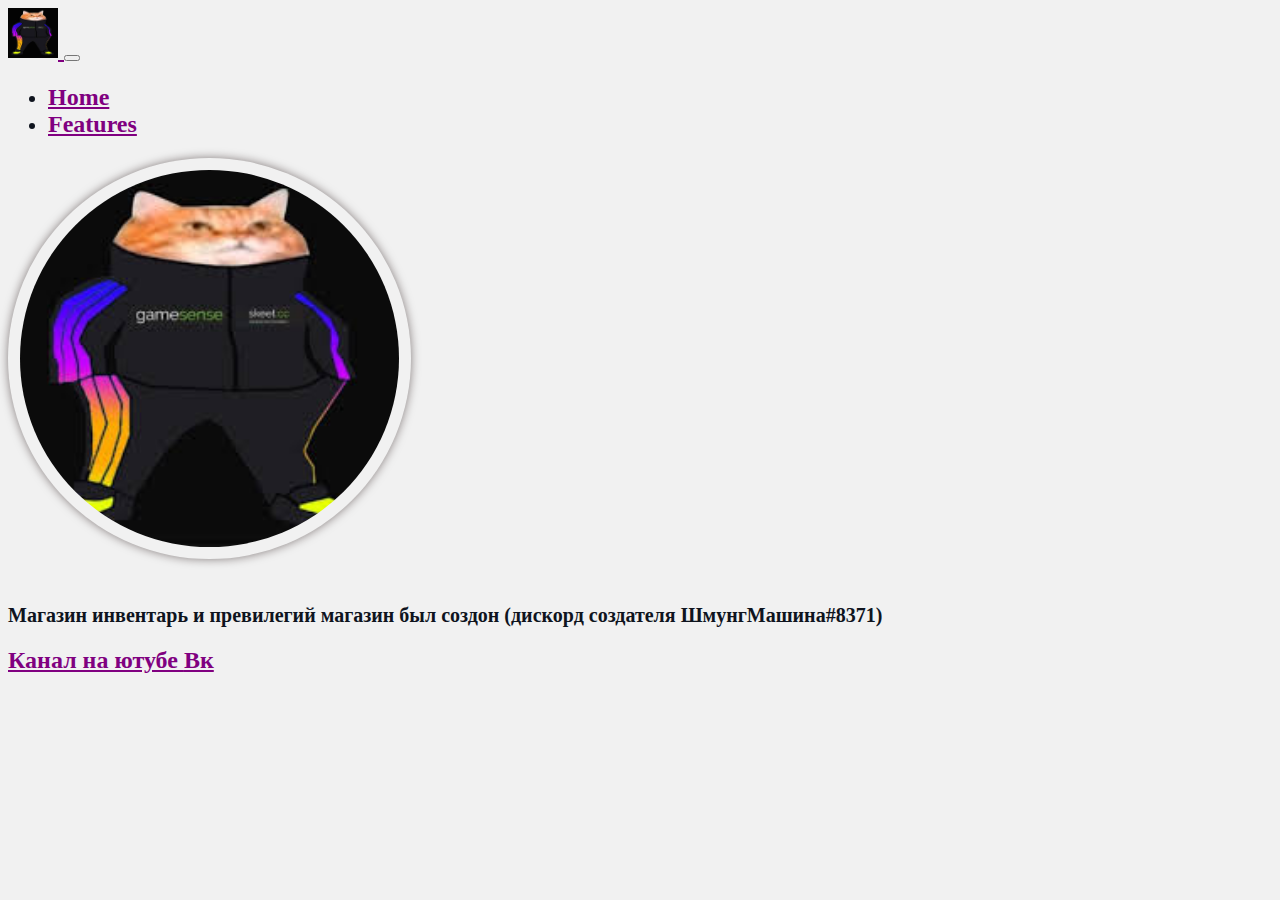
<file: index.html>
<!DOCTYPE html>
<html lang="ru">
<head>
    <meta charset="UTF-8">
    <meta http-equiv="X-UA-Compatible" content="IE=edge">
    <meta name="viewport" content="width=device-width, initial-scale=1.0">
    <title>Меню</title>
    <link href="https://cdn.jsdelivr.net/npm/bootstrap@5.2.0/dist/css/bootstrap.min.css" rel="stylesheet" integrity="sha384-gH2yIJqKdNHPEq0n4Mqa/HGKIhSkIHeL5AyhkYV8i59U5AR6csBvApHHNl/vI1Bx" crossorigin="anonymous">
    <link rel="stylesheet" href="styles.css">
    <script src="https://cdn.jsdelivr.net/npm/bootstrap@5.2.0/dist/js/bootstrap.bundle.min.js" integrity="sha384-A3rJD856KowSb7dwlZdYEkO39Gagi7vIsF0jrRAoQmDKKtQBHUuLZ9AsSv4jD4Xa" crossorigin="anonymous"></script>
    <link rel="apple-touch-icon" sizes="180x180" href="/apple-touch-icon.png">
<link rel="icon" type="image/png" sizes="32x32" href="/favicon-32x32.png">
<link rel="icon" type="image/png" sizes="16x16" href="/favicon-16x16.png">
<link rel="manifest" href="/site.webmanifest">
    <style>
      .rounded-img {
        width: 30%;
        border-radius: 50%;
        box-shadow: 0 0 10px rgba(26, 9, 9, 0.5);
        padding: 0.6em;
        margin-bottom: 1em;
      }
    </style>
</head>
<body>
  <nav class="navbar navbar-expand-lg navbar-dark bg-dark">
    <div class="container">
      <a class="navbar-brand p-0" href="/">
        <img src="lol_krk.png" alt="lol_krk" width="50" />
      </a>
      <button class="navbar-toggler" type="button" data-bs-toggle="collapse" data-bs-target="#navbarNav" aria-controls="navbarNav" aria-expanded="false" aria-label="Toggle navigation">
        <span class="navbar-toggler-icon"></span>
      </button>
      <div class="collapse navbar-collapse" id="navbarNav">
        <ul class="navbar-nav">
          <li class="nav-item">
            <a class="nav-link active" aria-current="page" href="/">Home</a>
          </li>
          <li class="nav-item">
            <a class="nav-link" href="places.html">Features</a>
          </li>
        </ul>
      </div>
    </div>
  </nav>
     </tr>
    </tfoot>
  </table>
   <div class="container text-center my-5">
    <div class="row">
      <div class="col-lg-12 col-md-8 mx-auto">
        <img class="rounded-img" src="lol_krk.jpg" alt="">
        <p>Магазин инвентарь и превилегий магазин был создон (дискорд создателя ШмунгМашина#8371)</p>
        <a href="https://www.youtube.com/channel/UC_WW6n_85wum-mQinL87A7A" target="_blank" 
        class="btn btn-primary">
        Канал на ютубе
        </a>
        <a href="https://vk.com/abdulaokmazov" target="_blank" 
        class="btn btn-secondary">
        Вк
        </a>
      </div>
    </div>
   </div>
 </body>
</html>
</file>
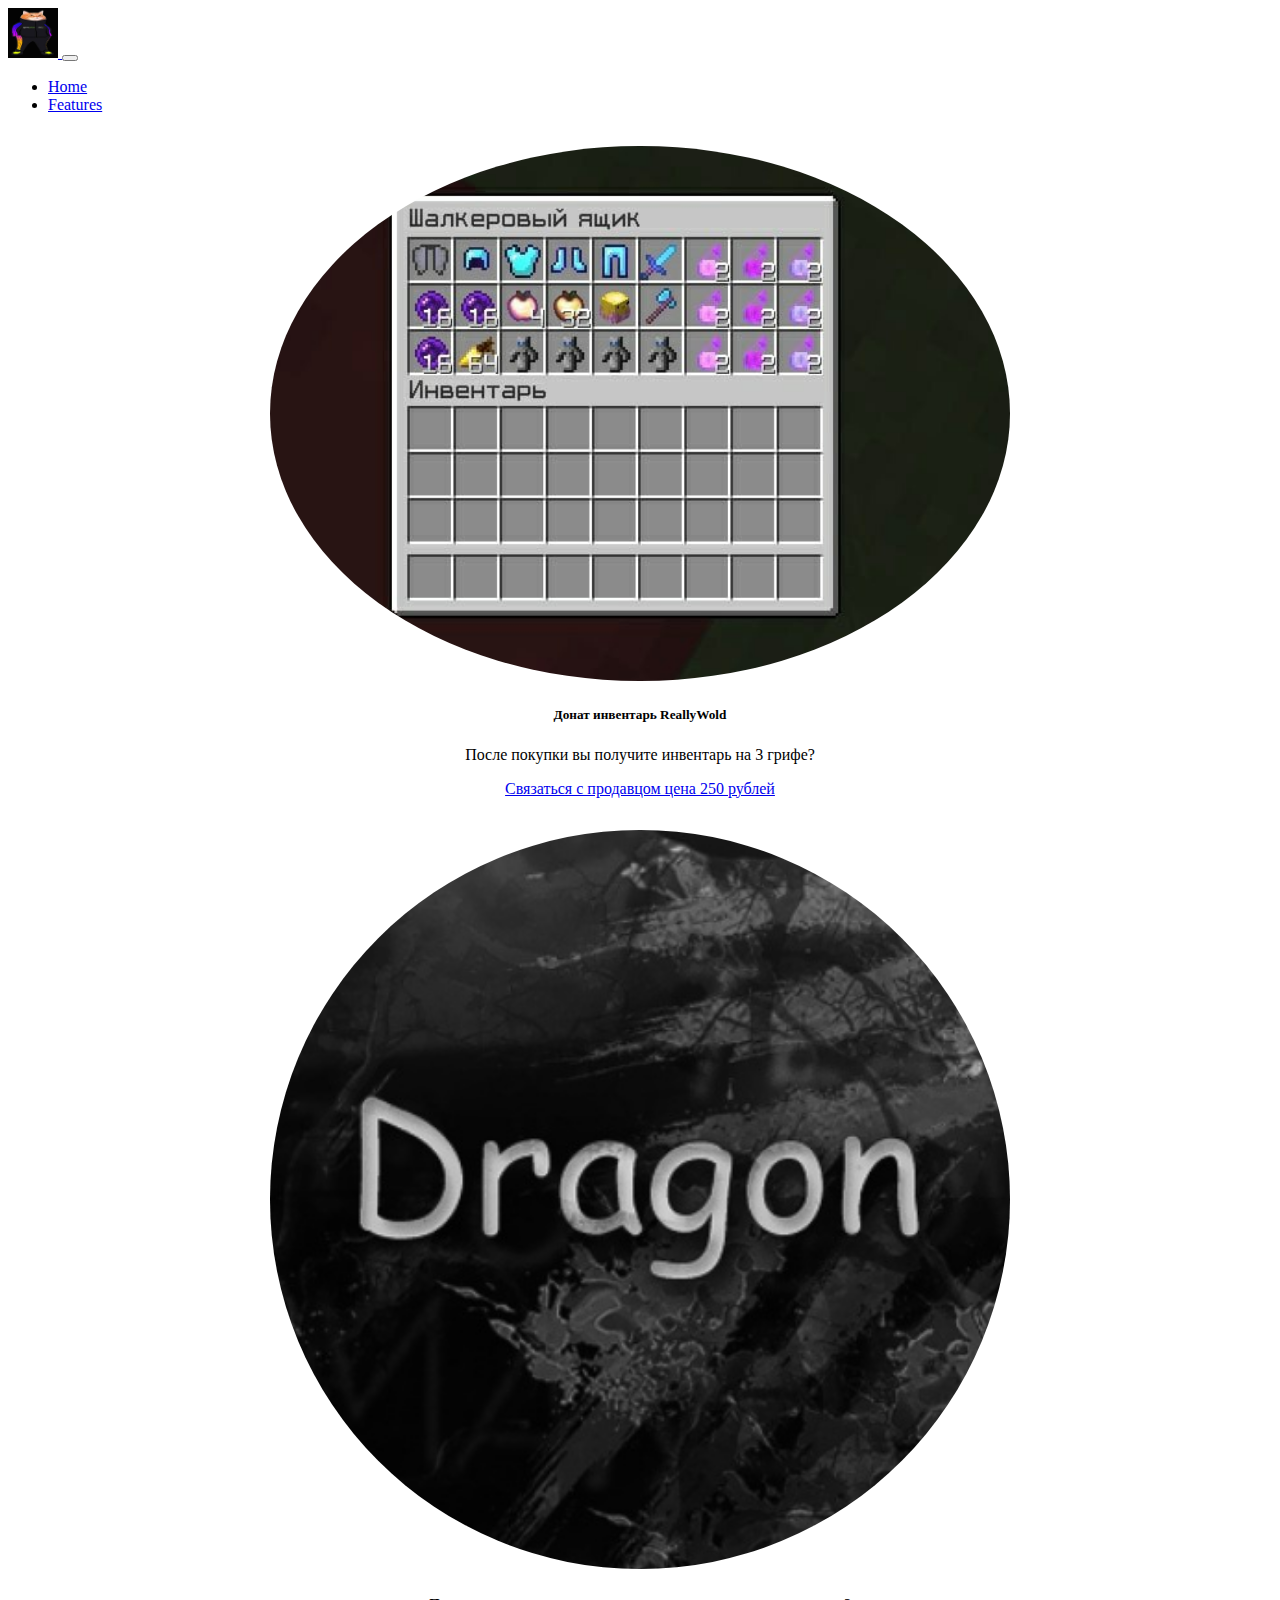
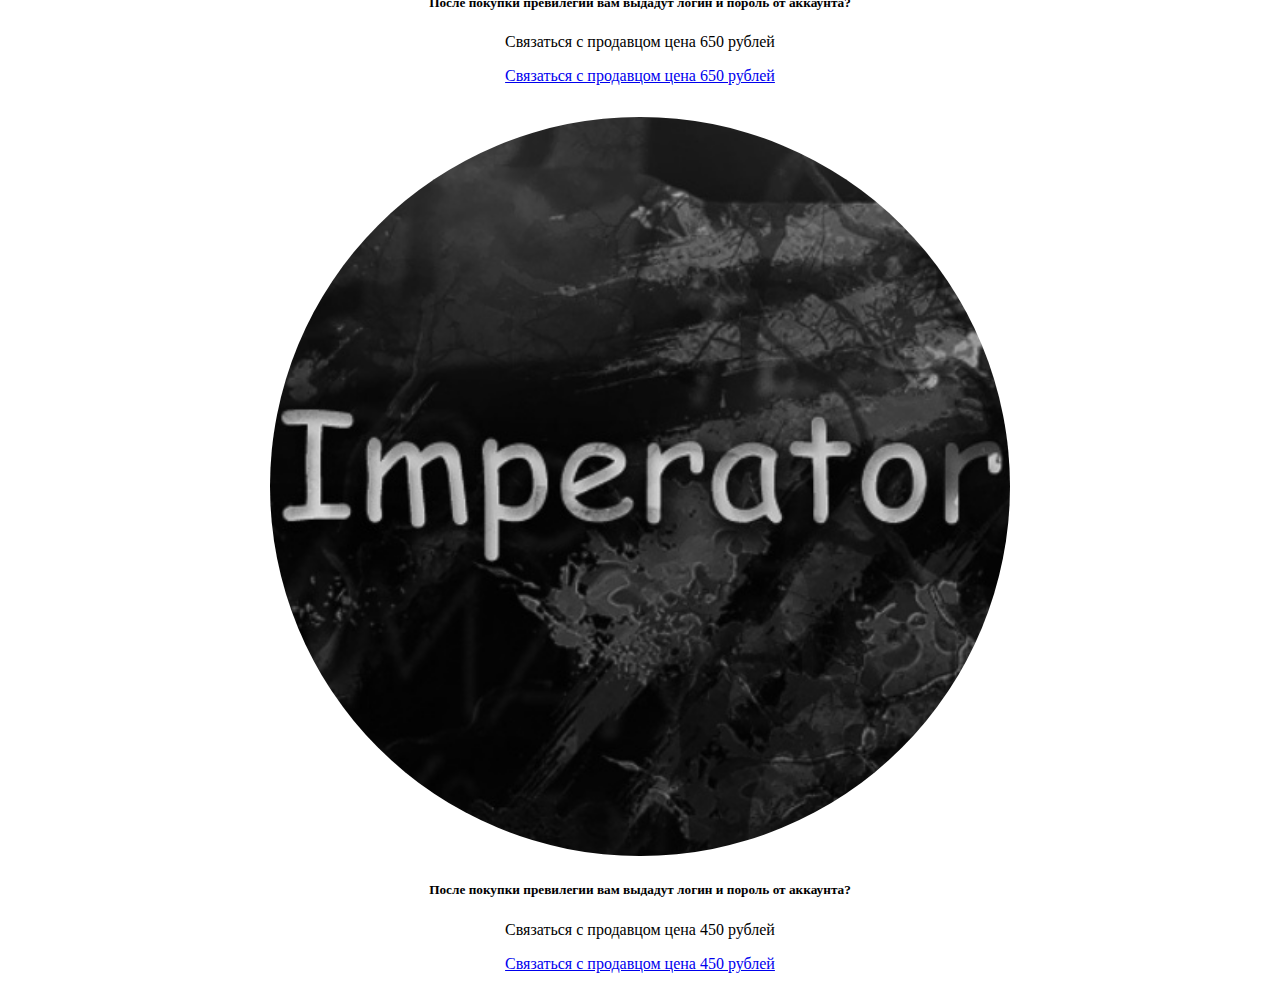
<file: places.html>
<!DOCTYPE html>
<html lang="ru">
<head>
    <meta charset="UTF-8">
    <meta http-equiv="X-UA-Compatible" content="IE=edge">
    <meta name="viewport" content="width=device-width, initial-scale=1.0">
    <title>Магазин Инвенторей и превилегий</title>
    <link href="https://cdn.jsdelivr.net/npm/bootstrap@5.2.0/dist/css/bootstrap.min.css" rel="stylesheet" integrity="sha384-gH2yIJqKdNHPEq0n4Mqa/HGKIhSkIHeL5AyhkYV8i59U5AR6csBvApHHNl/vI1Bx" crossorigin="anonymous">
    <script src="https://cdn.jsdelivr.net/npm/bootstrap@5.2.0/dist/js/bootstrap.bundle.min.js" integrity="sha384-A3rJD856KowSb7dwlZdYEkO39Gagi7vIsF0jrRAoQmDKKtQBHUuLZ9AsSv4jD4Xa" crossorigin="anonymous"></script>
    <link rel="apple-touch-icon" sizes="180x180" href="/apple-touch-icon.png">
<link rel="icon" type="image/png" sizes="32x32" href="/favicon-32x32.png">
<link rel="icon" type="image/png" sizes="16x16" href="/favicon-16x16.png">
<link rel="manifest" href="/site.webmanifest">
    <style>
      .rounded-img {
        width: 30%;
        border-radius: 50%;
        box-shadow: 0 0 10px rgba(26, 9, 9, 0.5);
        padding: 0.6em;
        margin-bottom: 1em;
      }
    </style>
    <style>
      .card {
        border-radius: 1em;
        text-align: center;
        padding: 1em;
      }
      .card:hover {
        background-color: rgba( 0,  0,  0,  0.1)
      }
      .card img {
        border-radius: 50%;
        width: 60%;
        margin: auto;
      }
    </style>
</head>
<body>
  <nav class="navbar navbar-expand-lg navbar-dark bg-dark">
    <div class="container">
      <a class="navbar-brand p-0" href="/">
        <img src="lol_krk.png" alt="lol_krk" width="50" />
      </a>
      <button class="navbar-toggler" type="button" data-bs-toggle="collapse" data-bs-target="#navbarNav" aria-controls="navbarNav" aria-expanded="false" aria-label="Toggle navigation">
        <span class="navbar-toggler-icon"></span>
      </button>
      <div class="collapse navbar-collapse" id="navbarNav">
        <ul class="navbar-nav">
          <li class="nav-item">
            <a class="nav-link" aria-current="page" href="/">Home</a>
          </li>
          <li class="nav-item">
            <a class="nav-link active" href="#">Features</a>
          </li>
        </ul>
      </div>
    </div>
  </nav>

  <div class="conrainer my-4">
    <div class="row row-cols-md-2 row-cols-md-3 row-cols-lg-3 g-5">
      <div class="col">
        <div class="card">
          <img src="3dK2Kb9TJC4.jpg" class="card-img-top" alt="lol_krk">
          <div class="card-body">
            <h5 class="Card Title">Донат инвентарь ReallyWold</h5>
            <p class="card-text">После покупки вы получите инвентарь на 3 грифе?</p>
            <a href="https://vk.com/abdulaokmazov" target="_blank" class="btn btn-primary">Связаться с продавцом цена 250 рублей</a>
          </div>
      </div>
    </div>
    <div class="col">
      <div class="card">
        <img src="Y2Pt8NBb9gM.jpg" class="card-img-top" alt="lol_krk">
        <div class="card-body">
          <h5 class="card-title">После покупки превилегии вам выдадут логин и пороль от аккаунта?</h5>
          <p class="card-text">Связаться с продавцом цена 650 рублей</p>
          <a href="https://vk.com/abdulaokmazov" target="_blank" class="btn btn-primary">Связаться с продавцом цена 650 рублей</a>
        </div>
    </div>
  </div>
  <div class="col">
    <div class="card">
      <img src="3DhCGBZhojg.jpg" class="card-img-top" alt="lol_krk">
      <div class="card-body">
        <h5 class="card-title">После покупки превилегии вам выдадут логин и пороль от аккаунта?</h5>
        <p class="card-text">Связаться с продавцом цена 450 рублей</p>
        <a href="images.png" target="_blank" class="btn btn-primary">Связаться с продавцом цена 450 рублей</a>
      </div>
  </div>
</div>
  </div>  
     </tr>
    </tfoot>
  </table>
 </body>
</html>
</file>
<file: styles.css>
body {
  background-color: #f1f1f1;
  color: #0f141e;

  font-size: 20px;
  font-weight: bold;

  font-family: Cambria, Cochin, Georgia, Times, "Times New Roman", serif;
}
p {
  font-weight: 24px;
}

a {
  font-size: 24px;
  color: purple;
}
</file>
